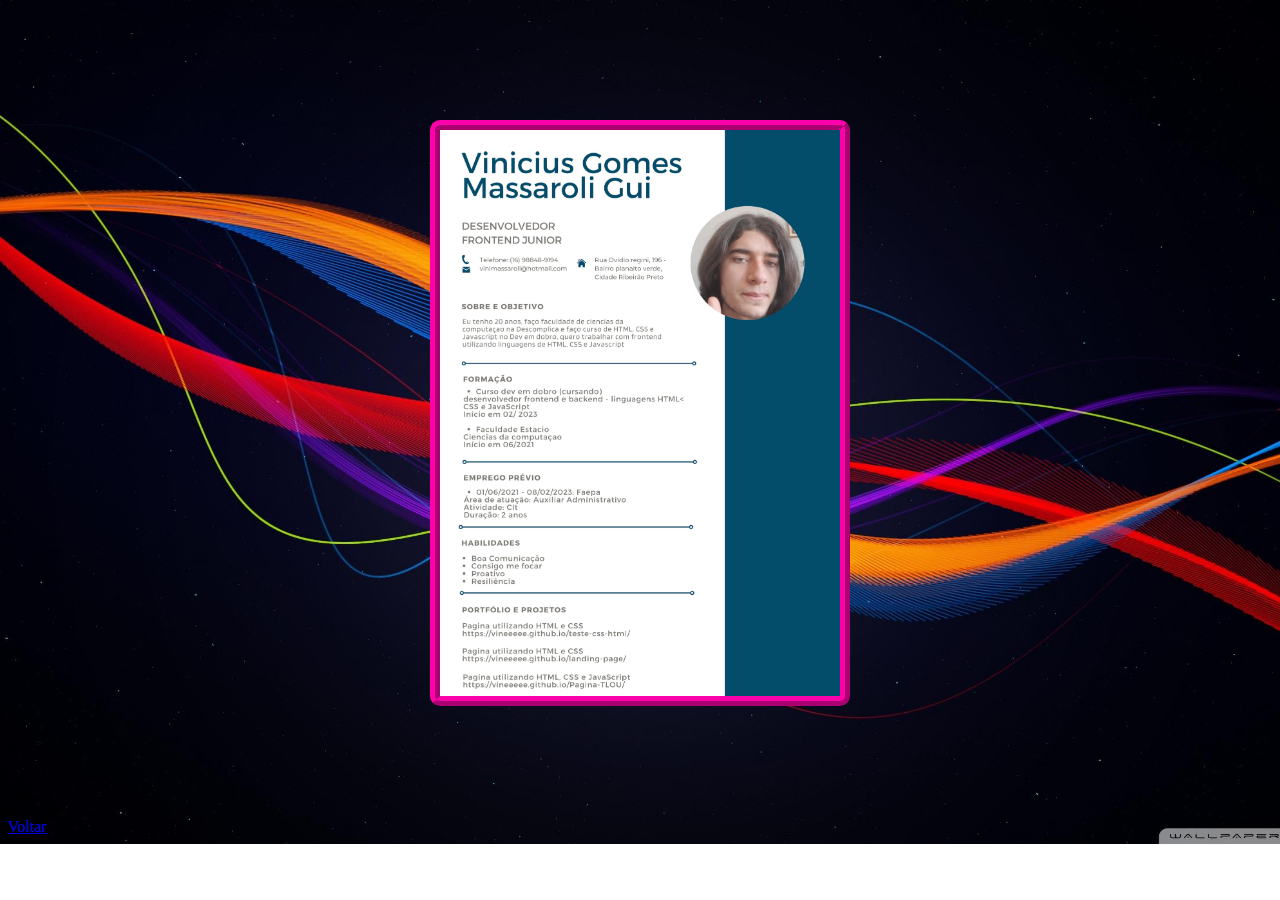
<file: pag-html/curriculo.html>
<!DOCTYPE html>
<html lang="en">
<head>
    <meta charset="UTF-8">
    <meta http-equiv="X-UA-Compatible" content="IE=edge">
    <meta name="viewport" content="width=device-width, initial-scale=1.0">
    <title>Curriculo</title>
    <style>
        body{
            background: url("../images/wp4500632-colorful-waves-line-art-wallpapers.jpg")center center no-repeat;
            background-size: cover;

        }

        .contain{
            display: flex;
            justify-content: center;
            align-items: center;
            height: 90vh;
        }

        img{
            /* padding: 20px 0; */
            margin: 0 20px;
        }

        img{
            border-radius: 10px;
            border: 10px ridge rgb(255, 0, 170);
            background-color: blueviolet;
        }

    </style>
</head>
<body>
    <div class="contain">
    <img src="../images/Curriculo_de_administracao_azul_masculino.jpg" width="400px" alt="">
    </div>
    <a href="../index.html" target="_self">Voltar</a>
</body>
</html>
</file>
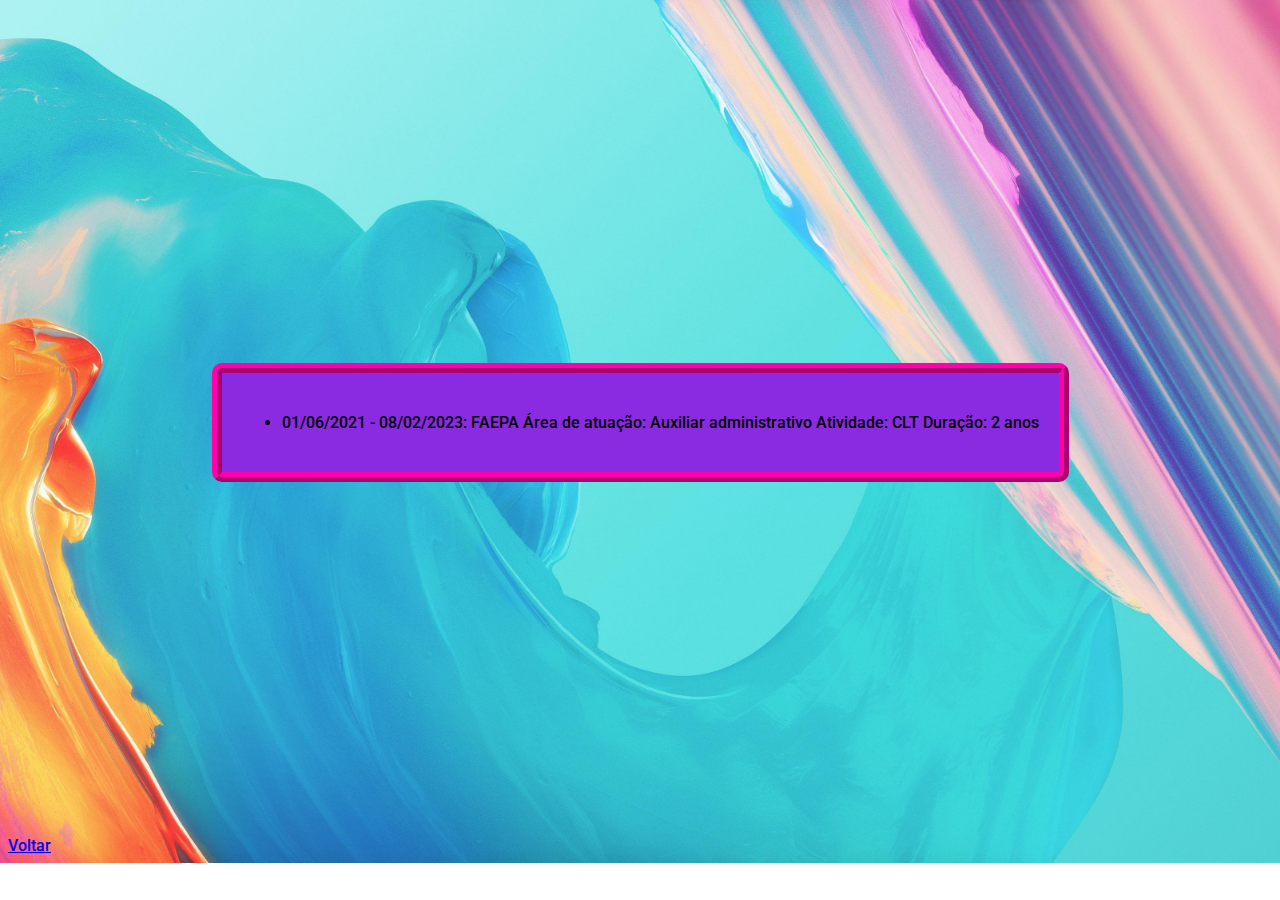
<file: pag-html/emprego-previo.html>
<!DOCTYPE html>
<html lang="en">
<head>
    <meta charset="UTF-8">
    <meta http-equiv="X-UA-Compatible" content="IE=edge">
    <meta name="viewport" content="width=device-width, initial-scale=1.0">
    <link rel="preconnect" href="https://fonts.googleapis.com">
    <link rel="preconnect" href="https://fonts.googleapis.com">
    <link rel="preconnect" href="https://fonts.gstatic.com" crossorigin>
    <link href="https://fonts.googleapis.com/css2?family=Comme:wght@300;400;700&family=Flow+Circular&family=Inter&family=Manrope:wght@800&family=Oswald:wght@200;300;400;500;600;700&family=Playfair:ital,wght@0,300;0,400;0,500;0,600;0,700;0,800;0,900;1,300;1,400;1,500;1,600;1,700;1,800;1,900&family=Poppins:wght@400;600&family=Roboto:wght@300;500;700&family=Rubik:wght@300;400;500;600;700;800;900&family=Tilt+Warp&display=swap" rel="stylesheet">
    <title>Emprego prévio</title>
    <style>
        body{
            background: url("../images/wp3602152-colourful-4k-wallpapers.jpg")center center no-repeat;
            background-size: cover;
            font-family: Roboto;
            font-weight: 500;
        }

        .contain{
            display: flex;
            justify-content: center;
            align-items: center;
            height: 92vh;
        }

        ul li{
            padding: 20px 0;
            margin: 20px;
        }

        ul{
            border-radius: 10px;
            border: 10px ridge rgb(255, 0, 170);
            background-color: blueviolet;
        }
    </style>
</head>
<body>
    <div class="contain">
        <ul>
            <li>
                01/06/2021 - 08/02/2023: FAEPA Área de atuação: Auxiliar administrativo
                Atividade: CLT
                Duração: 2 anos
            </li>
        </ul>
        </div>
    <a href="../index.html" target="_self">Voltar</a>
</body>
</html>
</file>
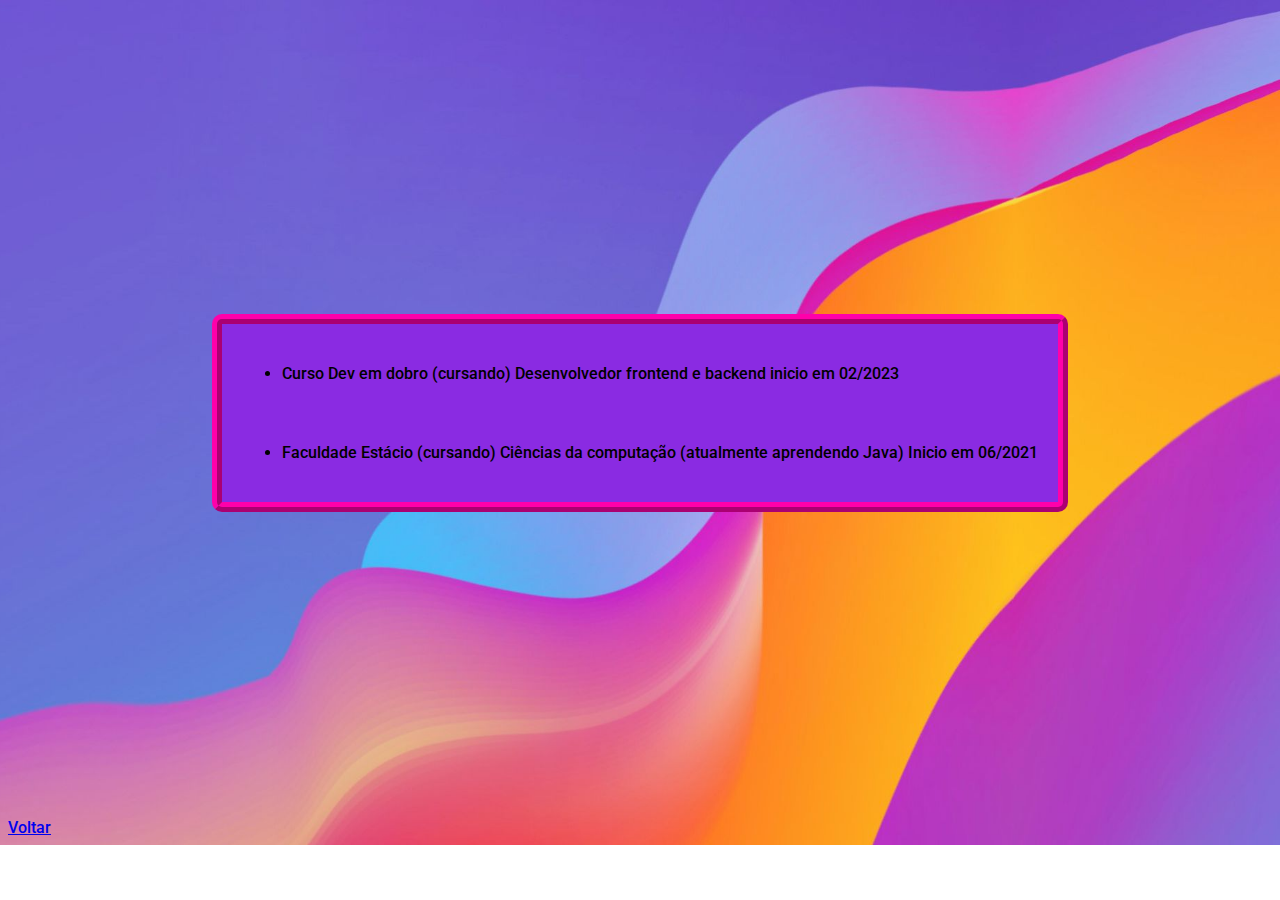
<file: pag-html/formacao.html>
<!DOCTYPE html>
<html lang="en">
<head>
    <meta charset="UTF-8">
    <meta http-equiv="X-UA-Compatible" content="IE=edge">
    <meta name="viewport" content="width=device-width, initial-scale=1.0">
    <link rel="preconnect" href="https://fonts.googleapis.com">
    <link rel="preconnect" href="https://fonts.googleapis.com">
    <link rel="preconnect" href="https://fonts.gstatic.com" crossorigin>
    <link href="https://fonts.googleapis.com/css2?family=Comme:wght@300;400;700&family=Flow+Circular&family=Inter&family=Manrope:wght@800&family=Oswald:wght@200;300;400;500;600;700&family=Playfair:ital,wght@0,300;0,400;0,500;0,600;0,700;0,800;0,900;1,300;1,400;1,500;1,600;1,700;1,800;1,900&family=Poppins:wght@400;600&family=Roboto:wght@300;500;700&family=Rubik:wght@300;400;500;600;700;800;900&family=Tilt+Warp&display=swap" rel="stylesheet">
    <title>Formação</title>
    <style>
        body{
            background: url("../images/wp7629890.jpg")center center no-repeat;
            background-size: cover;
            font-family: Roboto;
            font-weight: 500;
        }

        .contain{
            display: flex;
            justify-content: center;
            align-items: center;
            height: 90vh;
        }

        ul li{
            padding: 20px 0;
            margin: 20px;
        }

        ul{
            border-radius: 10px;
            border: 10px ridge rgb(255, 0, 170);
            background-color: blueviolet;
        }

    </style>
</head>
<body>
    <div class="contain">
    <ul>
        <li>
            Curso Dev em dobro (cursando)
            Desenvolvedor frontend e backend
            inicio em 02/2023
        </li>
        <li>
            Faculdade Estácio (cursando)
            Ciências da computação (atualmente aprendendo Java)
            Inicio em 06/2021
        </li>
    </ul>
    </div>
    <a href="../index.html">Voltar</a>
</body>
</html>
</file>
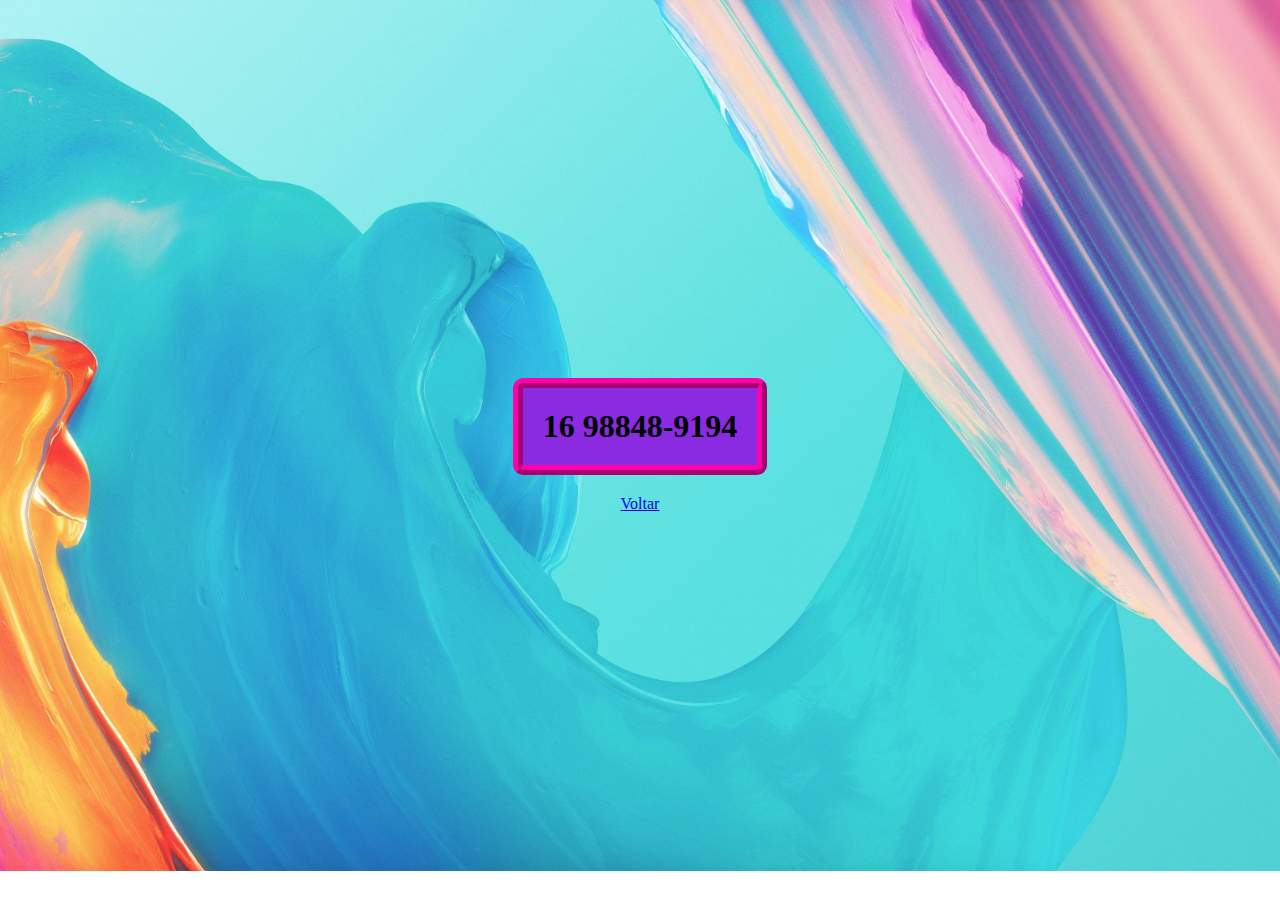
<file: pag-html/numero-zap.html>
<!DOCTYPE html>
<html lang="en">
<head>
    <meta charset="UTF-8">
    <meta http-equiv="X-UA-Compatible" content="IE=edge">
    <meta name="viewport" content="width=device-width, initial-scale=1.0">
    <title>Document</title>
    <style>
        body{
            background: url("../images/wp3602152-colourful-4k-wallpapers.jpg")center center no-repeat;
            background-size: cover;
            font-family: Roboto;
            font-weight: 500;
        }

        .contain{
            display: flex;
            justify-content: center;
            align-items: center;
            height: 95vh;
            flex-direction: column;
        }

        h1{
            padding: 20px;
            margin: 20px;
        }

        h1{
            border-radius: 10px;
            border: 10px ridge rgb(255, 0, 170);
            background-color: blueviolet;
        }
    </style>
</head>
<body class="contain">
    <h1>16 98848-9194</h1>
    <a href="../index.html" target="_self">Voltar</a>
</body>
</html>
</file>
